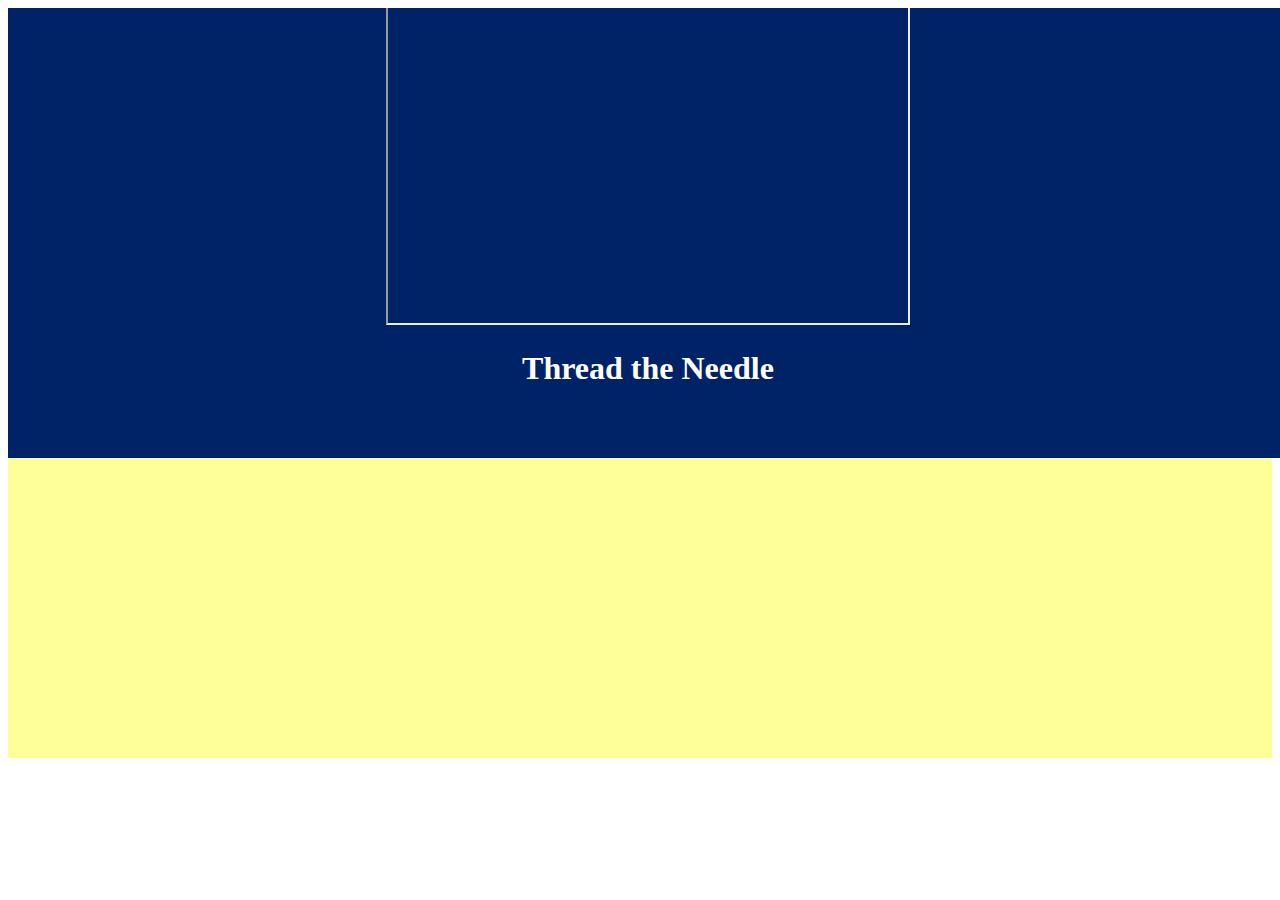
<file: page2.html>
<!DOCTYPE html>
<!--
Click nbfs://nbhost/SystemFileSystem/Templates/Licenses/license-default.txt to change this license
Click nbfs://nbhost/SystemFileSystem/Templates/JSP_Servlet/Html.html to edit this template
-->
<html>
    <head>
        <title>TODO supply a title</title>
        <meta charset="UTF-8">
        <meta name="viewport" content="width=device-width, initial-scale=1.0">
    </head>
    <body>
        <form action="Myservlet" method="get">
            
            <div style="width:100%; height:450px; position: absolute; 
                 text-align:center; background-color: #002266 ;">
                <iframe 
                    src="https://www.youtube.com/embed/MfUx9FCOb1E"
                        style="width: 520px; height:315px; border-top: 20px">
                    
                </iframe>
                <h1 style= "vertical-align:middle; color: #ffffff;">Thread the Needle</h1>
            </div>
            
            <div style="width:100%; height:750px; 
                 background-color: #ffff99">
                
            </div>
          
        </form>
    </body>
</html>
</file>
